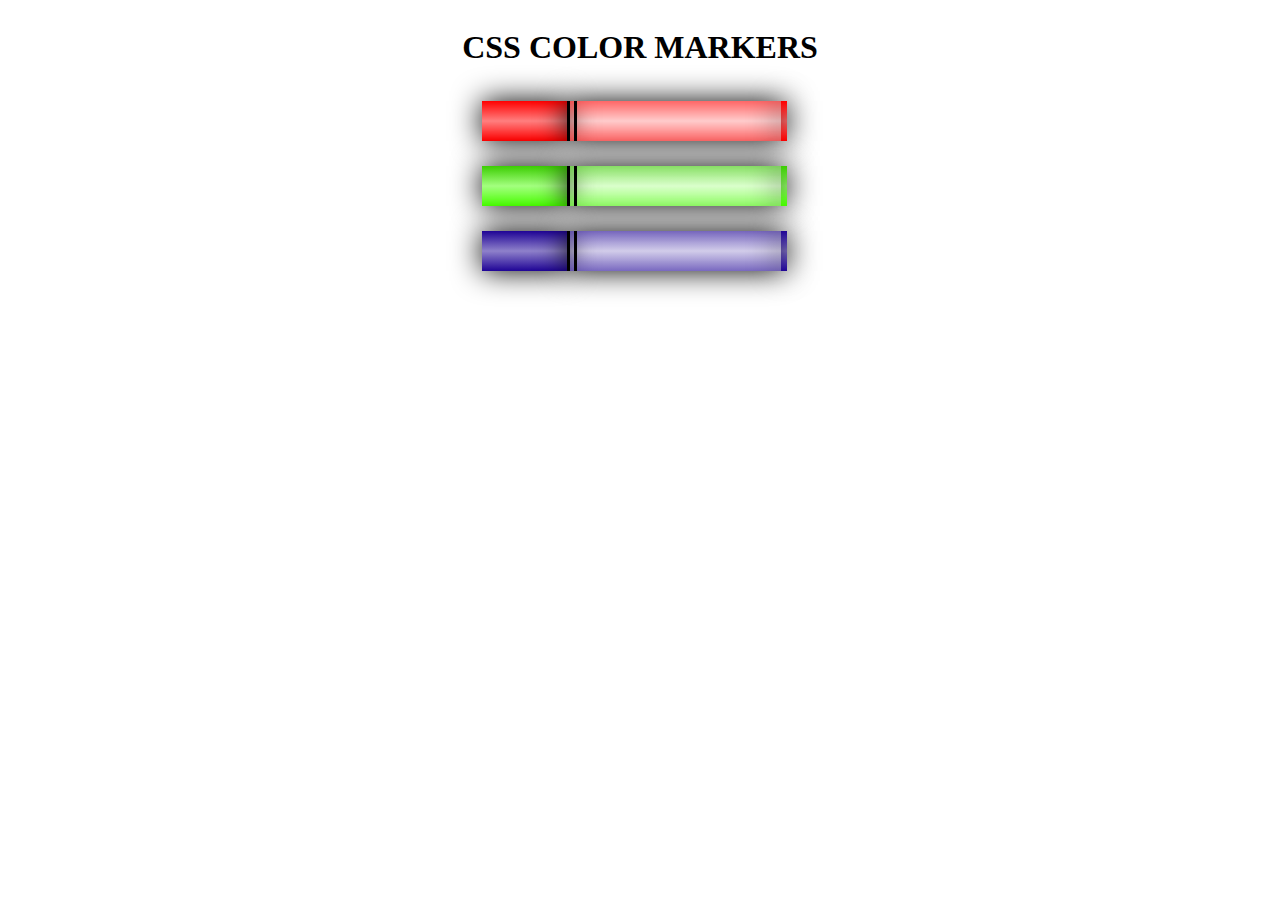
<file: css/css2/index.html>
<!DOCTYPE html>
<html lang="en">
<head>
    <meta charset="UTF-8">
    <meta name="viewport" content="width=device-width, initial-scale=1.0">
    <title>Color Markers</title>
    <link rel="stylesheet" href="style.css">
</head>
<body>
    <div class="container">
      <h1>CSS COLOR MARKERS</h1>

      <div class="marker red">
         <div class="d1-red"></div>
         <div class="d2-red"></div>
         <div class="d3-red"></div>
      </div>

      <div class="marker red">
        <div class="d1-green"></div>
        <div class="d2-green"></div>
        <div class="d3-green"></div>
      </div>

     <div class="marker red">
        <div class="d1-blue"></div>
        <div class="d2-blue"></div>
        <div class="d3-blue"></div>
     </div>
    </div>
</body>
</html>
</file>
<file: css/css2/style.css>
body{
    display:block;
    margin :8px;
}
.container{
    display:flex;
    align-items: center;
    flex-direction: column;
}
h1{
    display:block;
    font-size: 2em;
    margin-block-end: 0.67em;
    margin-block-start: 0.67em;
    margin-inline-start: 0px;
    margin-inline-end:0px ;
    font-weight:bold;
}
.marker{
    display:flex;
    width:25%;
    padding: 1%;
    height: 40px;
}
.marker div{
    padding:1%;
    color: transparent;
    box-shadow:0px 0px 30px black;
}
.d1-red{
    width: 25%;
    background-image: linear-gradient(
                         rgba(255, 0, 0,1),
                         rgba(255,0, 0,0.5),
                         rgba(255,0,0,1));
}
.d2-red{
    width: 62.5%;
    background-image: linear-gradient(
                         rgba(255, 0, 0,  0.6),
                         rgba(255, 0, 0,  0.2),
                         rgba(255, 0, 0,  0.6));
    border-left: 10px double rgba(0, 0, 0, 1);                     
}
.d3-red{

    background-image: linear-gradient(
                         rgba(255, 0, 0, 1),
                         rgba(255, 0, 0, 0.5),
                         rgba(255, 0, 0, 1));
}


.d1-green{
    width: 25%;
    background-image: linear-gradient(
                         rgba(60, 206, 2,1),
                         rgba(72, 255, 0,0.5),
                         rgba(72, 255, 0,1));
}
.d2-green{
    width: 62.5%;
    background-image: linear-gradient(
                         rgba(60, 206, 2,  0.6),
                         rgba(72, 255, 0,  0.2),
                         rgba(72, 255, 0,  0.6));
    border-left: 10px double rgba(0, 0, 0, 1);                     
}
.d3-green{

    background-image: linear-gradient(
                         rgba(60, 206, 2, 1),
                         rgba(72, 255, 0, 0.5),
                         rgba(72, 255, 0, 1));
}


.d1-blue{
    width: 25%;
    background-image: linear-gradient(
                         rgba(31, 4, 150,1),
                         rgba(31, 4, 150,0.5),
                         rgba(31, 4, 150,1));
}
.d2-blue{
    width: 62.5%;
    background-image: linear-gradient(
                         rgba(31,4,150,  0.6),
                         rgba(31,4,150,  0.2),
                         rgba(31,4,150,  0.6));
    border-left: 10px double rgba(0, 0, 0, 1);                     
}
.d3-blue{

    background-image: linear-gradient(
                         rgba(31,4,150, 1),
                         rgba(31,4,150, 0.5),
                         rgba(31,4,150, 1));
}
</file>
